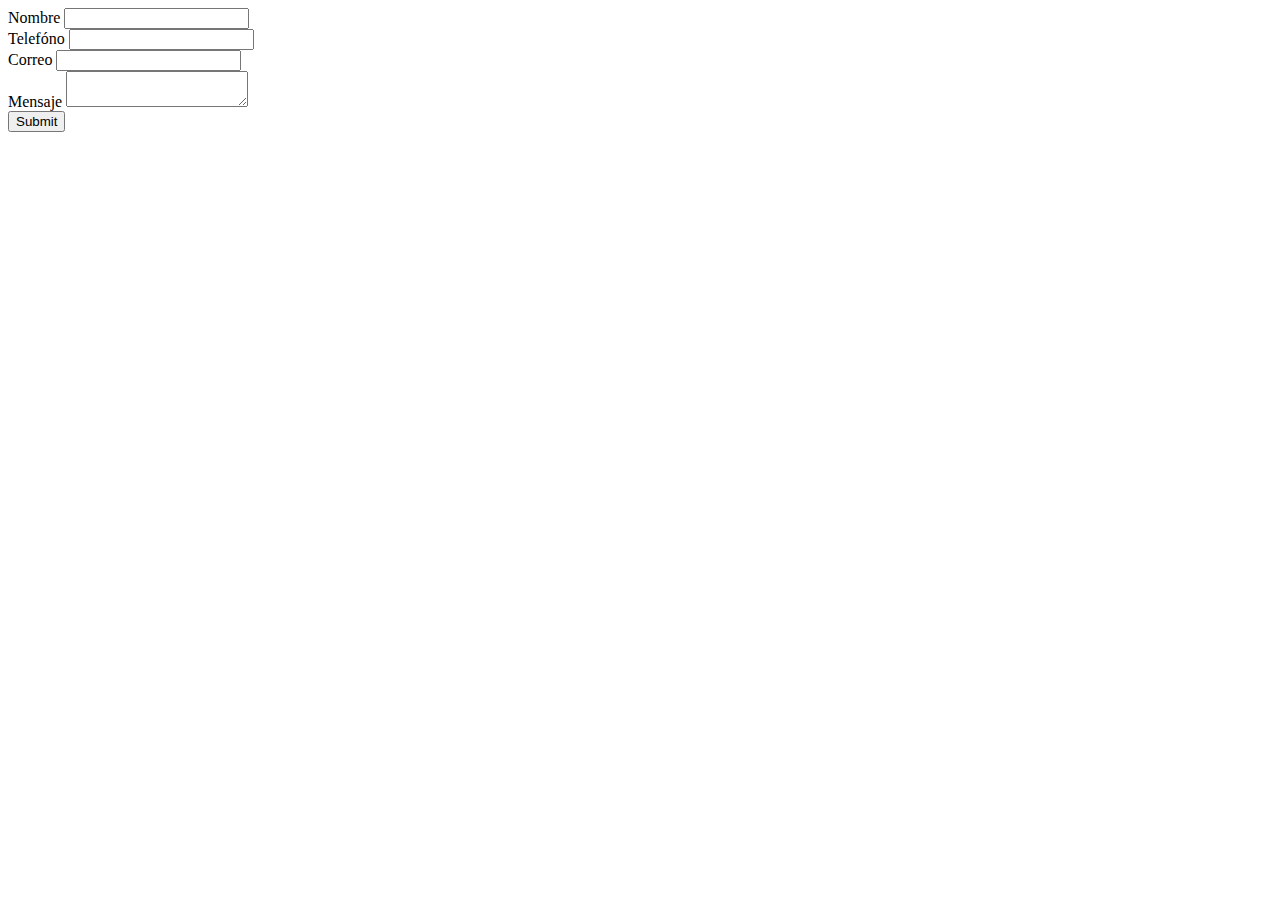
<file: mensaje.html>
<!DOCTYPE html>
<html>
    <body>
        <form action="conection.php" method="POST">
            <div>
                <label>Nombre</label>
                <input type ="text" name = "nombre">
            </div>
            <div>
                <label>Telefóno</label>
                <input type ="number" name = "tel">
            </div>
            <div>
                <label>Correo</label>
                <input type = "email" name = "email">
            </div>
            <div>
                <label>Mensaje</label>
                <textarea name = "msj"></textarea >
            </div>
            <div>
                <input type = "submit" values = "enviar">
            </div>
        </form>
    </body>
</html>
</file>
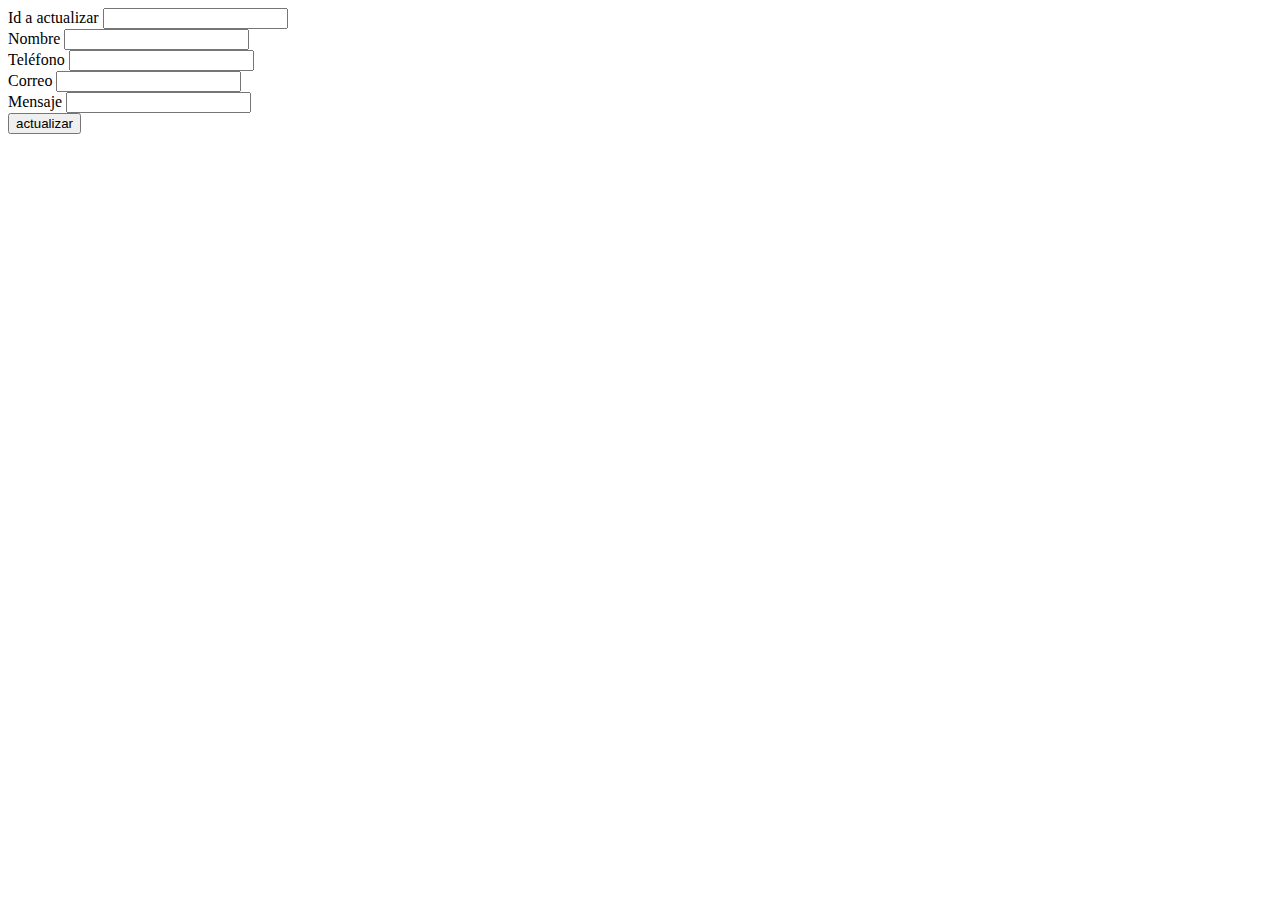
<file: bd/actualizar.html>
<!DOCTYPE html>
<html>
    <head>
        <title>Actualizar</title>
    </head>
    <body>
        <form action="actualizar.php" method="post">
            <div>
                <label>Id a actualizar</label>
                <input type="number" name="id">
            </div>
            <div>
                <label>Nombre</label>
                <input type="text" name="nombre">
            </div>
            <div>
                <label>Teléfono</label>
                <input type="number" name="tel">
            </div>
            <div>
                <label>Correo</label>
                <input type="email" name="email">
            </div>
            <div>
                <label>Mensaje</label>
                <input type="text" name="msj">
            </div>
            <div>
                <input type="submit" value="actualizar">
            </div>
        </form>
    </body>
</html>
</file>
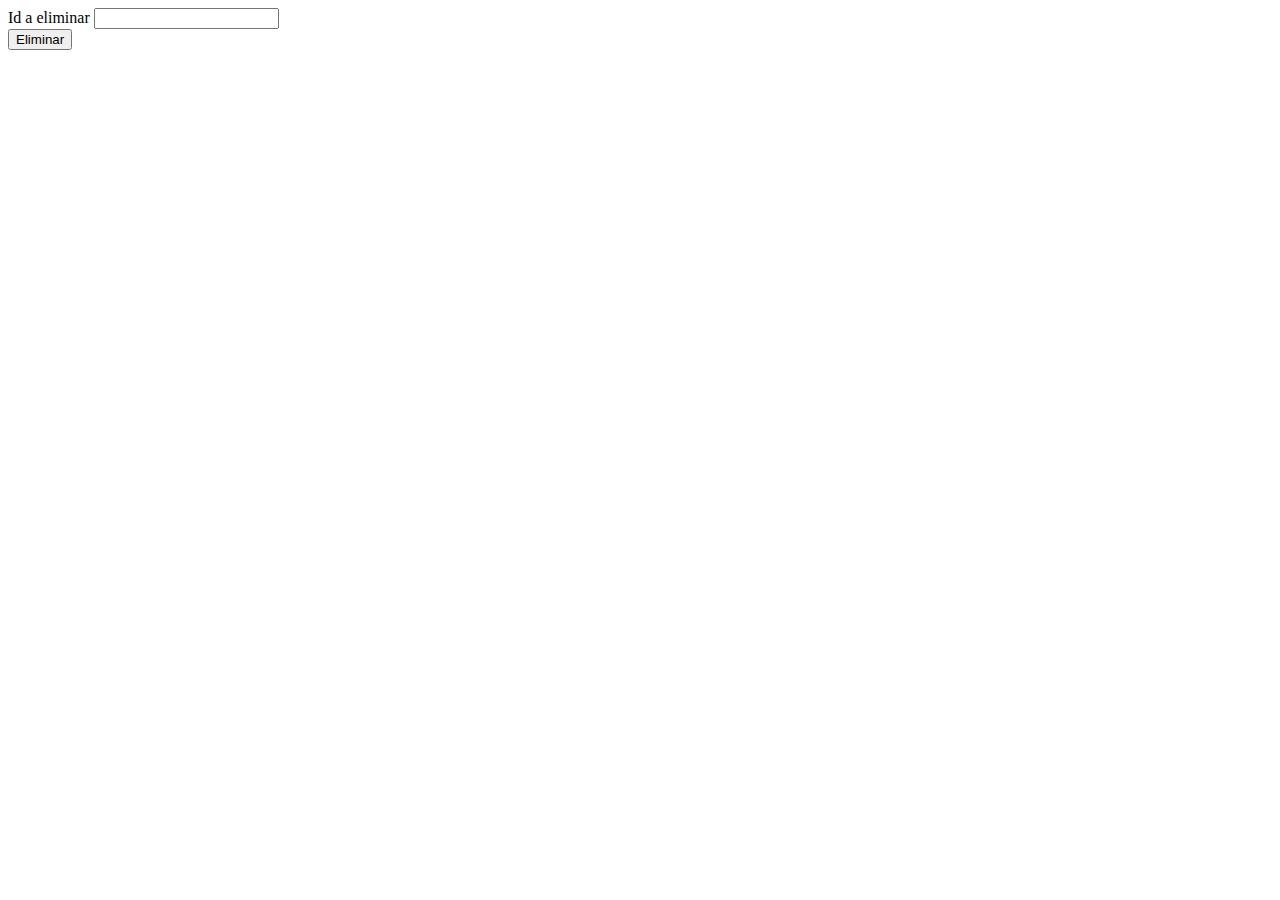
<file: bd/eliminar.html>
<!DOCTYPE html>
<html>
</head>
</head>
<boby>
<form action="eliminar.php" metod="POST"></form>
<div>
    <label>Id a eliminar</label>
    <input type="number" name ="clave">
</div>
<input type="submit" value="Eliminar"></input>
</form>
</boby>
</html>
</file>
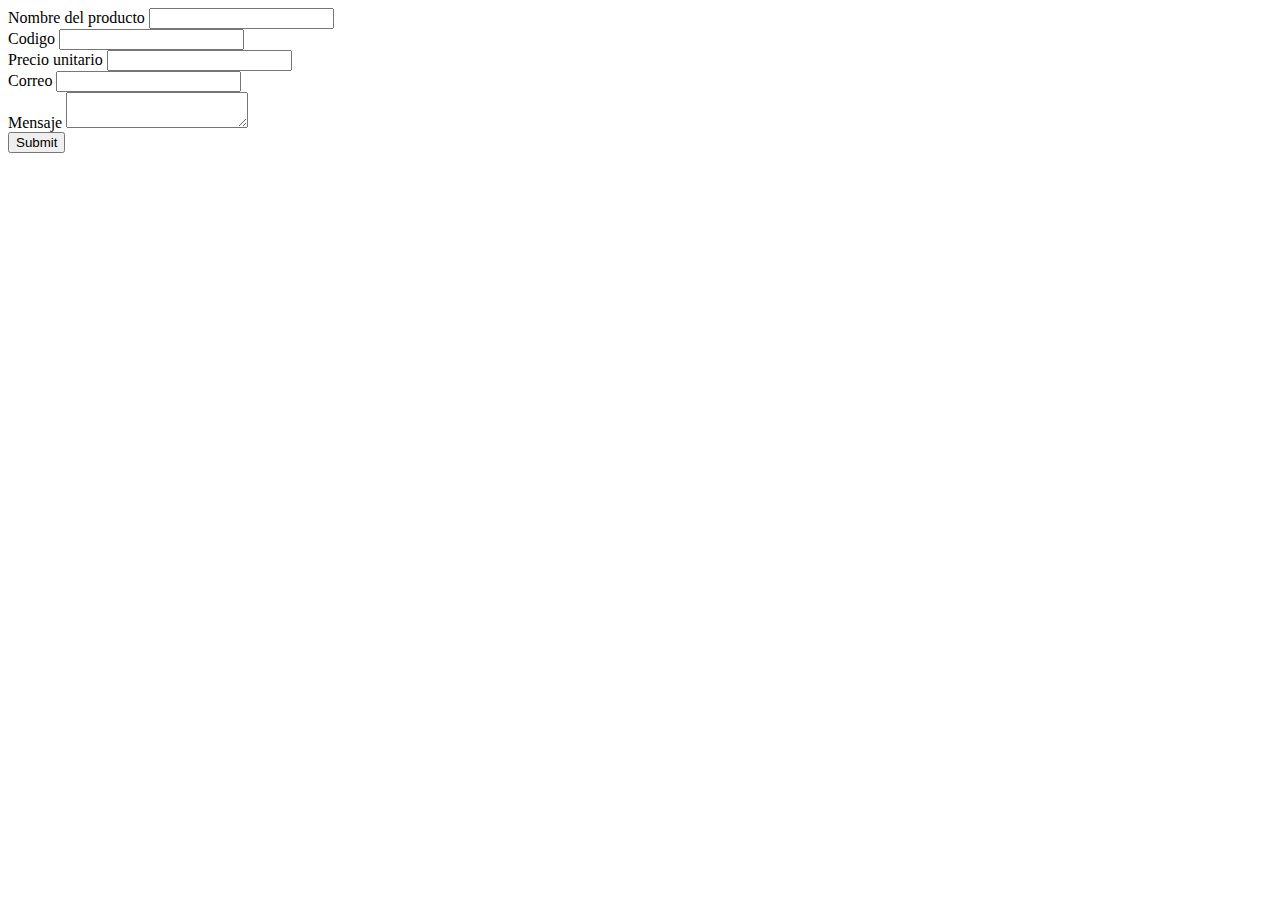
<file: bd/insertar.html>
<!DOCTYPE html>
<html>
    <body>
        <form action="conection.php" method="POST">
            <div>
                <label>Nombre del producto</label>
                <input type ="text" name = "nombre">
            </div>
            <div>
                <label>Codigo</label>
                <input type ="number" name = "tel">
            </div>
            <div>
                <label>Precio unitario</label>
                <input type ="money" name = "costo">
            </div>
            <div>
                <label>Correo</label>
                <input type = "email" name = "email">
            </div>
            <div>
                <label>Mensaje</label>
                <textarea name = "msj"></textarea >
            </div>
            <div>
                <input type = "submit" values = "enviar">
            </div>
        </form>
    </body>
</html>
</file>
